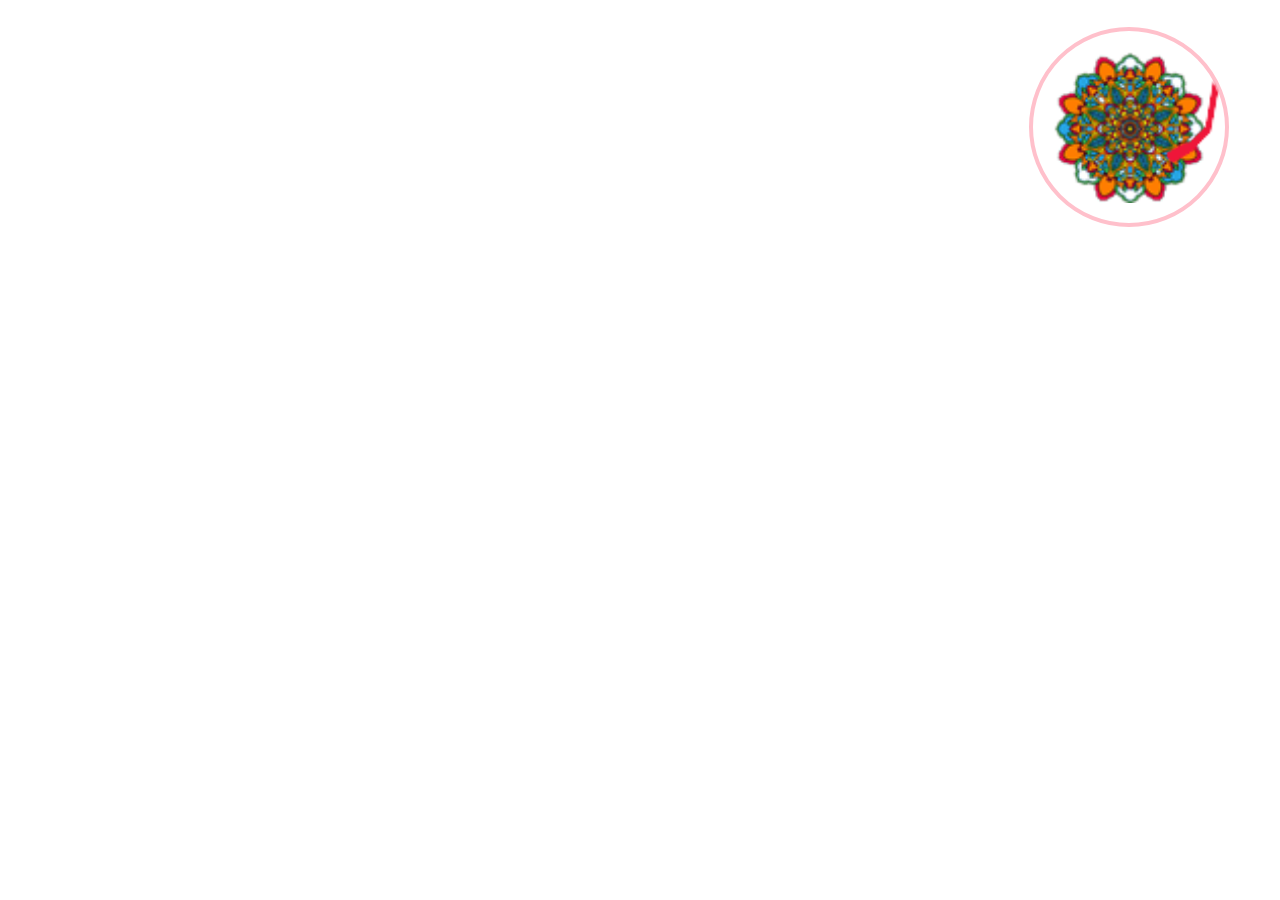
<file: index3.html>
<html>

	<head>
		<meta charset="utf-8" />
		<meta http-equiv="X-UA-Compatible" content="chromeo=1" />
		<meta name="viewport" content="width=device-width, initial-scale=1,
			minimum-scale=1,maximum-scale=1,user-scalable=no" />
			<meta name="format-detection" content="telephone=no" />
		<link href="css/main.css" rel="stylesheet" type="text/css">
		<script type="text/javascript" src="js/script.js"></script>
		<title>Happy Birthday</title>
		<script src="js/tao.js" language="javascript" type="text/javascript"></script>
	</head>

	<body>
		<div class="music" >
			<img src="img/music_pointer.png">
			<img class="play" id="music" src="img/music_disc.png">
		</div>
		
		<!--下面是浮动的桃心-->
		<div id="bubbles" style="visibility:hidden">
			<img src="img/1.png">
			<img src="img/2.png">
			<img src="img/1.png">
		</div>
		
		<audio autoplay="autoplay" preload="auto" src="audio/happy birthdat.mp3" type="audio/mp3">
		</audio>
	</body>

</html>
</file>
<file: css/main.css>
/*all tag*/
*{
	padding:0;
	margin:0;
	border:none;
	font-size:1.5625vw;
	font-family: "微软雅黑";
}
html,body{
	height:100%;
	overflow: hidden;
}

/*music*/
.music{
	position: fixed;
	top:3vh;
	right:4vw;
	z-index: 5;
	width:15vw;
	height: 15vw;
	border:4px solid pink;
	border-radius: 50%;
	background: #fff;
}
.music > img:first-of-type{
	position: absolute;
	top: 24%;
	right:2.5%;
	width:28.421%;
	z-index: 1;
}
.music > img:last-of-type{
	position:absolute;
	width:79%;
	top: 0;
	right: 0;
	bottom: 0;
	left: 0;
	margin: auto;
	z-index: 0;
}
.music > img.play{
	animation: music_disc 4s linear infinite;
	-webkit-animation: music_disc 4s linear infinite;
}
@keyframes music_disc{
	0%{
		transform: rotate(0deg);
		 -webkit-transform: rotate(0deg);
	}
	100%{
		transform: rotate(360deg);
	 		-webkit-transform: rotate(360deg);
	}
}
@-webkit-keyframes music_disc{
	0%{
		transform: rotate(360deg);
		 -webkit-transform: rotate(360deg);
	}
	100%{
		transform: rotate(360deg);
	 		-webkit-transform: rotate(360deg);
	}
}
/*page bg*/
.page{
	height:100%;
	position: absolute;
	width: 100%;
}
.page > .bg{
	position:absolute;
	height:100%;
	width:100%;
	z-index: -1;
}
/*page1*/
#page1{display:block;}
#page1 > .bg{
	background:url(../img/birthday_2.png) no-repeat center center;
	background-size: 100%;
}

/*page2*/
#page2{display: none;
	-webkit-transition: .5s;
			transition: .5s;
}
#page2 > .p2_bg_loading{
	z-index: 4;
	background: #ef1639;
	-webkit-animation: p2_bg_loading 1s linear forwards;
			animation: p2_bg_loading 1s linear forwards;
}
@-webkit-keyframes p2_bg_loading{
	0%{opacity: 1;}
	100%{opacity:0;}
}
@keyframes p2_bg_loading{
	0%{opacity: 1;}
	100%{opacity:0;}
}
#page2.fadeOut{
	opacity: .3;
	-webkit-transform: translate(0,-100%);
			transform: translate(0,-100%);
}
#page2 > .bg{
	background:url(../img/birthday_1.png)no-repeat center center;
	background-size: 100%;
}


/*page3*/
#page3{display: none;
	-webkit-transition: .5s;
	transition: .5s;
}
#page3.fadeIn{
	-webkit-transform: translate(0,-100%);
			transform: translate(0,-100%);
}
#page3 > .bg{
	background:url(../img/birthday_3.png)no-repeat center center;
	background-size: 100%;
}
#page4{
	display: none;
}
#page4 > .bg{
	background-color: #FFC0CB;
	background-size: 100%;
}

/*page4*/
#page4 > .p4_title{
	position: absolute;
	right: 0;
	left: 33vw;
	font-family: "bradley hand itc";
	top: 2vh;
	font-size: 20px;
	color: white;
}
#page4 > .pl_lantern{
	position: absolute;
	top: -3.4%;
	right: 0;
	left: 0;
	margin: auto;
	background: url(../img/p1_lantern.png)no-repeat center bottom;
	background-size: 100%;
	width:45vw;
	height: 71.2vh;
	font-size: 3.506rem;
	color: #fff;
	padding-top: 31vh;
	text-align: center;
	box-sizing: border-box;
	-webkit-box-sizing: border-box;
		-moz-box-sizing: border-box;
			-ms-box-sizing: border-box;
				-o-box-sizing: border-box;
}
#page4 > .pl_lantern:before{
	position: absolute;
	top: 0;
	right: 0;
	bottom: 0;
	left: 0;
	z-index: -1;
	content: "";
	margin: auto;
	border-radius: 50%;
	width: 30vw;
	height: 30vw;
	background:#d60b3b;
	opacity: .5;
	-webkit-box-shadow: 0 0 10vw 10vw #d60b3b;
		-moz-box-shadow: 0 0 10vw 10vw #d60b3b;
		  -o-box-shadow: 0 0 10vw 10vw #d60b3b;
		   -ms-box-shadow: 0 0 10vw 10vw #d60b3b;
		     	  box-shadow: 0 0 10vw 10vw #d60b3b;
	-webkit-animation: p1_lantern .5s infinite alternate;
			animation: p1_lantern .5s infinite alternate;
}
@keyframes p1_lantern{
	0%{
		opacity:.5;
     	-webkit-transform: skew(.8);
		    	transform: skew(.8);
	}
	100%{opacity: 1;
	}
}
@-webkit-keyframes p1_lantern{
	0%{
		opacity:.5;
     	-webkit-transform: skew(.8);
		    	transform: skew(.8);
	}
	100%{opacity: 1;
	}
}
#page4 > .p4_text{
	position: absolute;
	bottom: 5px;
	right: 5px;
	font-size: 20px;
	color: blue;
	font-family: "仿宋";
}
#page4 > .p4_text1{
position: absolute;
	font-size: 3.134rem;
	right: 0;
	left: 0;
	bottom:48px;
	text-align: center;
	color: black;
	}
</file>
